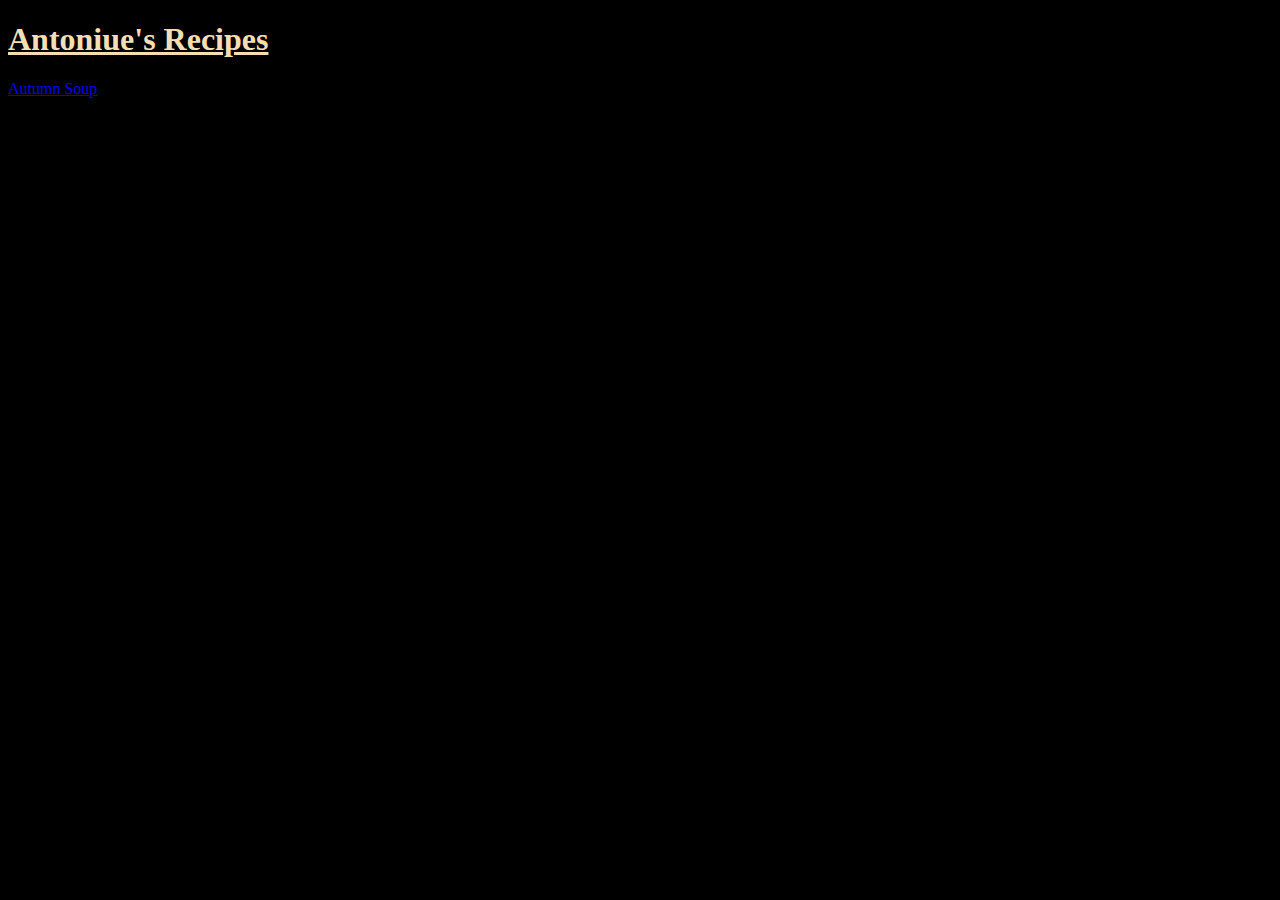
<file: index.html>
<!DOCTYPE html>
<html lang="en">
<head>
    <meta charset="UTF-8">
    <meta http-equiv="X-UA-Compatible" content="IE=edge">
    <meta name="viewport" content="width=device-width, initial-scale=1.0">
    <title>Antoniue's Recipes</title>
    <link rel="stylesheet" href="styles.css">
</head>
<body>
    <h1 class="regtext"><u>Antoniue's Recipes</u></h1>
    <a href="./recipes/autumn-soup/autumn-soup.html">Autumn Soup</a>
</body>
</html>
</file>
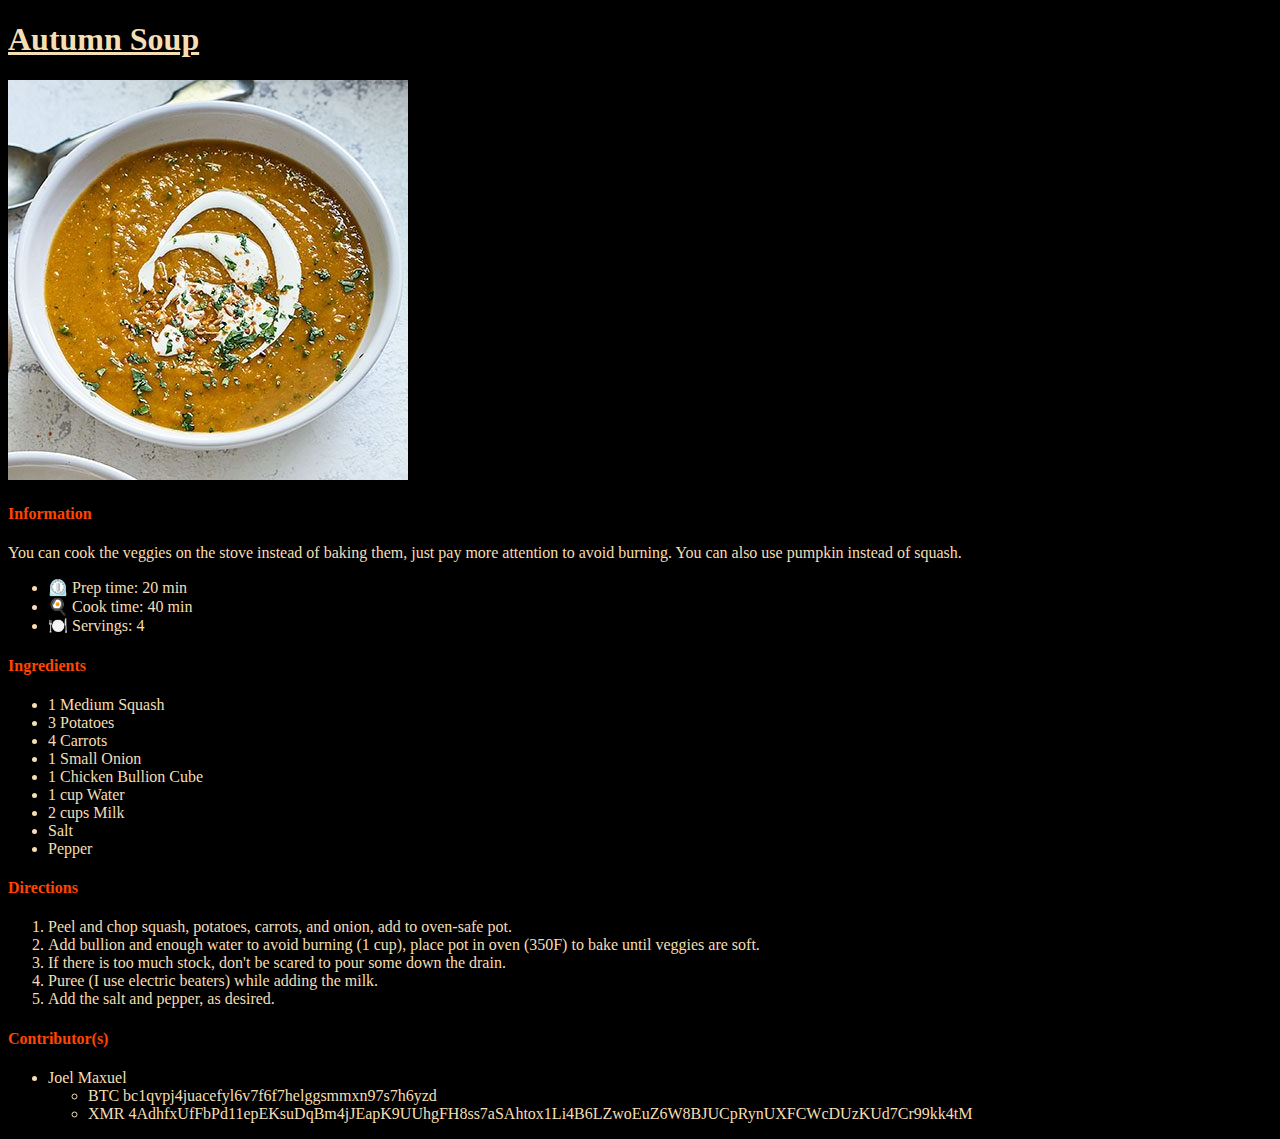
<file: recipes/autumn-soup/autumn-soup.html>
<!DOCTYPE html>
<html lang="en">
<head>
    <meta charset="UTF-8">
    <meta http-equiv="X-UA-Compatible" content="IE=edge">
    <meta name="viewport" content="width=device-width, initial-scale=1.0">
    <title>Autumn Soup recipe</title>
    <link rel="stylesheet" href="../../styles.css">
</head>
<body>
    <h1><u>Autumn Soup</u></h1>
    <p><img src="autumn soup.jpg" alt=""></p>
    <h4 id="details">Information</h4>
    <p>You can cook the veggies on the stove instead of baking them, just pay more attention to avoid burning. You can also use pumpkin instead of squash.</p>
    <ul>
        <li>⏲️ Prep time: 20 min</li>
        <li>🍳 Cook time: 40 min</li>
        <li>🍽️ Servings: 4</li>
    </ul>

    <h4 id="details">Ingredients</h4>
    <ul>
        <li>1 Medium Squash</li>
        <li>3 Potatoes</li>
        <li>4 Carrots</li>
        <li>1 Small Onion</li>
        <li>1 Chicken Bullion Cube</li>
        <li>1 cup Water</li>
        <li>2 cups Milk</li>
        <li>Salt</li>
        <li>Pepper</li>
    </ul>
    <h4 id="details">Directions</h4>
    <ol>
        <li>Peel and chop squash, potatoes, carrots, and onion, add to oven-safe pot.</li>
        <li>Add bullion and enough water to avoid burning (1 cup), place pot in oven (350F) to bake until veggies are soft.</li>
        <li>If there is too much stock, don't be scared to pour some down the drain.</li>
        <li>Puree (I use electric beaters) while adding the milk.        </li>
        <li>Add the salt and pepper, as desired.</li>
    </ol>
    <h4 id="details">Contributor(s)</h4>
    <ul>
        <li>Joel Maxuel
            <ul>
                <li>BTC bc1qvpj4juacefyl6v7f6f7helggsmmxn97s7h6yzd                </li>
                <li>XMR 4AdhfxUfFbPd11epEKsuDqBm4jJEapK9UUhgFH8ss7aSAhtox1Li4B6LZwoEuZ6W8BJUCpRynUXFCWcDUzKUd7Cr99kk4tM</li>
            </ul>
        </li>
    </ul>
</body>
</html>
</file>
<file: styles.css>
#details
{
    color: orangered;

}
body
{
    background-color: black;
    color: wheat;
}
.regtext
{
    color: wheat;
}
</file>
